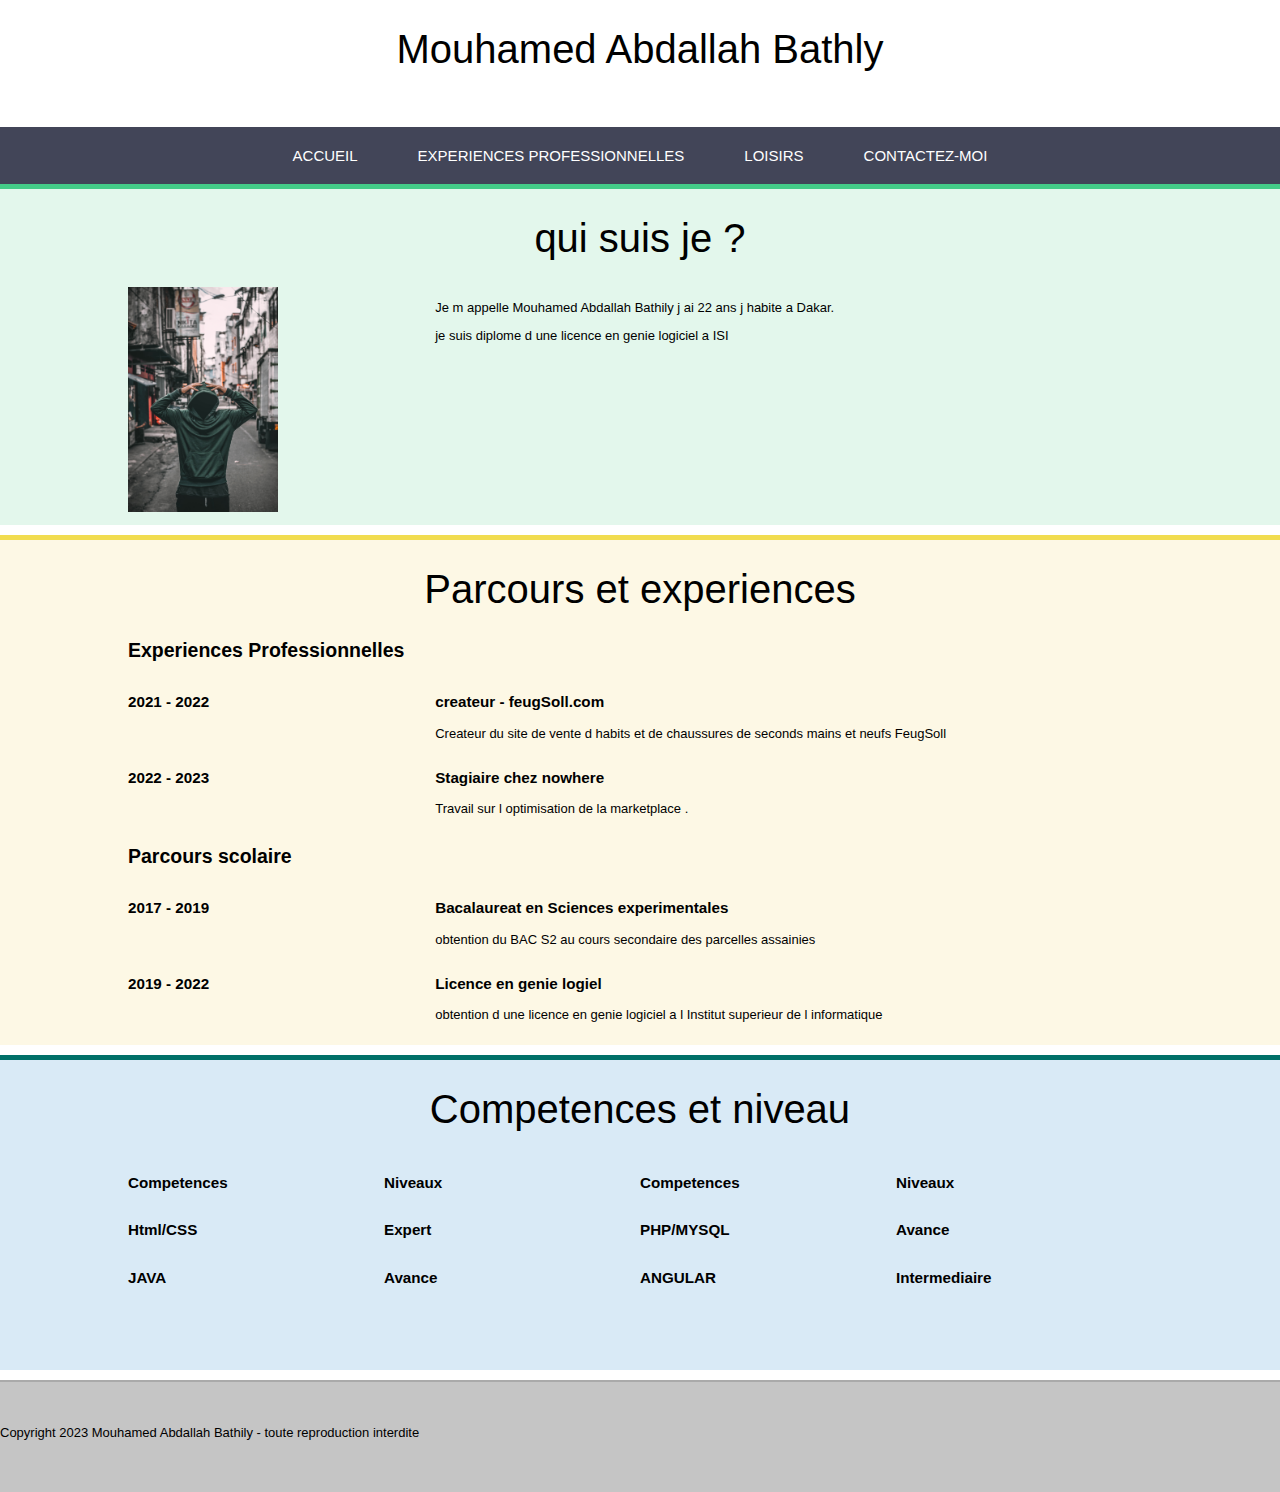
<file: index.html>
<!DOCTYPE html>
<html lang="fr-FR">
<head>
    <meta charset="UTF-8">
    <meta name="viewport" content="width=device-width, initial-scale=1.0">
    <meta name="description" content="Presentation de Mouhamed Abdallah Bathily - CV">
    <link rel="stylesheet" href="style.css">
    <title>Mon Cv en Ligne</title>
</head>
<body>
    <header>
        <h1>Mouhamed Abdallah Bathly</h1>
    </header>
    <nav>
        <div class="table">
            <ul>
                <li class="menu-ind">
                    <a href="index.html">Accueil</a>
                </li>
                <li class="menu-exp">
                    <a href="experiences-pro.html">Experiences  Professionnelles </a>
                </li>
                <li class="menu-hob">
                    <a href="hobbies.html">Loisirs</a>
                </li>
                <li class="menu-con">
                    <a href="contact.html">Contactez-moi</a>
                </li>
            </ul>
        </div>
    </nav>
    <article>
        <section class="presentation">
            <div class="sec">
                <h1>qui suis je ?</h1>
                <div class="left">
                    <img src="images/id.jpg" alt="Ma photo" width="150px">
                </div>
                <div class="right">
                    <p>Je  m appelle Mouhamed Abdallah Bathily j ai 22 ans  j habite a Dakar.</p>
                    <p>je suis diplome d une licence en genie logiciel a ISI</p>
                </div>
            </div>
            
        </section>
        <section class="parcours">
            <h1>Parcours et experiences</h1>
            <div class="sec">
                <h2>Experiences Professionnelles</h2>
                <div class="exp">
                    <div class="left">
                        <h3>2021 - 2022</h3>
                    </div>
                    <div class="right">
                        <h3>createur - feugSoll.com</h3>
                        <p>Createur du site de vente  d habits et de chaussures de seconds mains et neufs FeugSoll</p>
                    </div>
                </div>
                <div class="exp">
                    <div class="left">
                        <h3>2022 - 2023</h3>
                    </div>
                    <div class="right">
                        <h3>Stagiaire chez nowhere </h3>
                        <p>Travail sur l optimisation de la marketplace .</p>
                    </div>
                </div>
                <h2>Parcours scolaire</h2>
                <div class="exp">
                    <div class="left">
                        <h3>2017 - 2019</h3>
                    </div>
                    <div class="right">
                        <h3>Bacalaureat en Sciences experimentales</h3>
                        <p>obtention du BAC S2  au cours secondaire des parcelles assainies</p>
                    </div>
                </div>
                <div class="exp">
                    <div class="left">
                        <h3>2019 - 2022</h3>
                    </div>
                    <div class="right">
                        <h3>Licence en genie logiel</h3>
                        <p>obtention d une licence en genie logiciel a l Institut superieur de l informatique</p>
                    </div>
                </div>
            </div>
        </section>
        <section class="competences">
            <h1>Competences et niveau</h1>
            <div class="sec">
                <div class="cLeft">
                    <div class="sous">
                        <div class="sousLeft"><h3>Competences</h3></div>
                        <div class="sousRight"><h3>Niveaux</h3></div>
                    </div>
                    <div class="sous">
                        <div class="sousLeft"><h3>Html/CSS</h3></div>
                        <div class="sousRight"><h3>Expert</h3></div>
                    </div>
                    <div class="sous">
                        <div class="sousLeft"><h3>JAVA</h3></div>
                        <div class="sousRight"><h3>Avance</h3></div>
                    </div>
                </div>
                <div class="cRight">
                    <div class="sous">
                        <div class="sousLeft"><h3>Competences</h3></div>
                        <div class="sousRight"><h3>Niveaux</h3></div>
                    </div>
                    <div class="sous">
                        <div class="sousLeft"><h3>PHP/MYSQL</h3></div>
                        <div class="sousRight"><h3>Avance</h3></div>
                    </div>
                    <div class="sous">
                        <div class="sousLeft"><h3>ANGULAR</h3></div>
                        <div class="sousRight"><h3>Intermediaire</h3></div>
                    </div>
                </div>
            </div>
        </section>
    </article>
    <footer>
        <p>Copyright 2023 Mouhamed Abdallah Bathily - toute reproduction interdite </p>
    </footer>
</body>

</html>
</file>
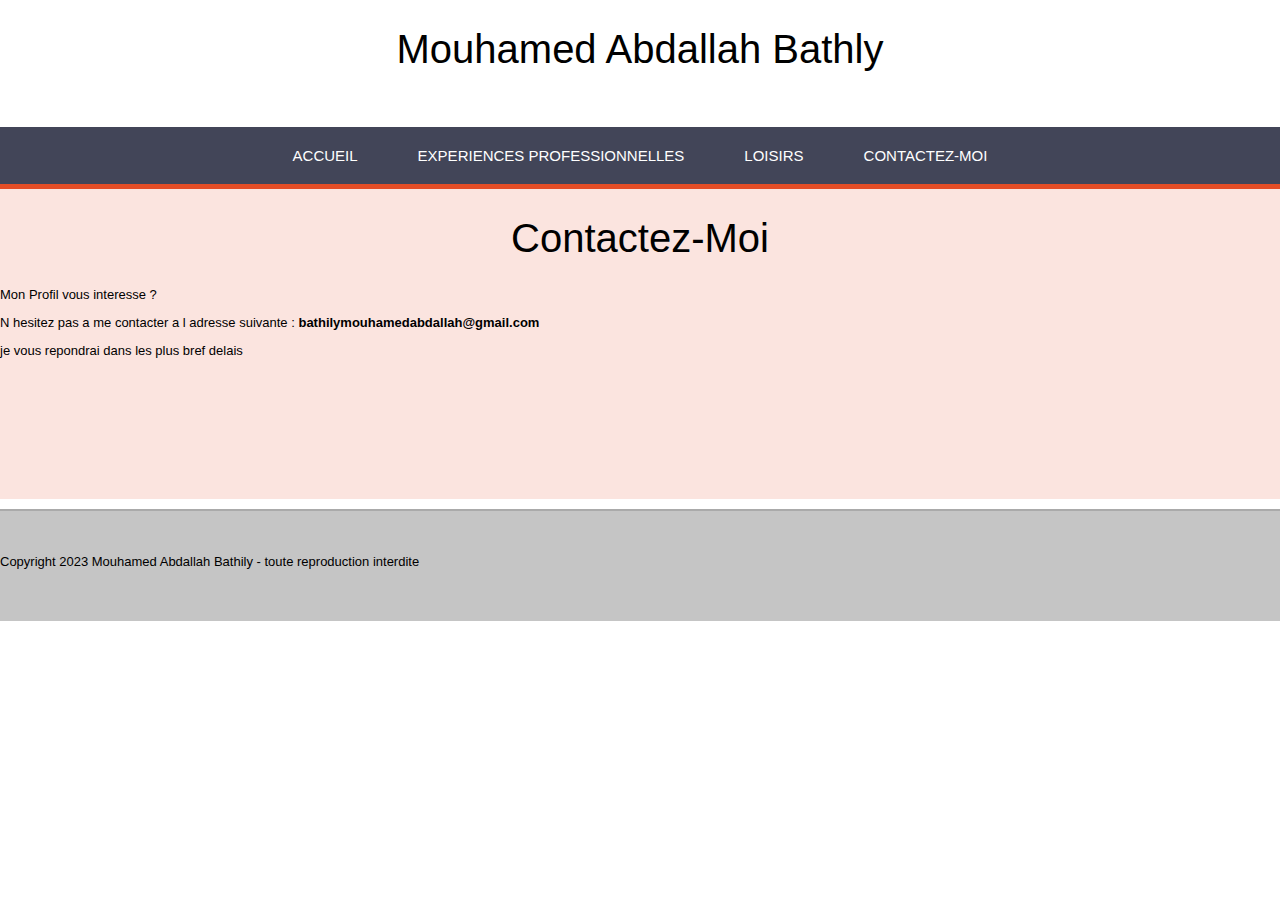
<file: contact.html>
<!DOCTYPE html>
<html lang="fr-FR">
<head>
    <meta charset="UTF-8">
    <meta name="viewport" content="width=device-width, initial-scale=1.0">
    <link rel="stylesheet" href="style.css">
    <title>Mon Cv en Ligne</title>
</head>
<body>
    <header>
        <h1>Mouhamed Abdallah Bathly</h1>
    </header>
    <nav>
        <div class="table">
            <ul>
                <li class="menu-ind">
                    <a href="index.html">Accueil</a>
                </li>
                <li class="menu-exp">
                    <a href="experiences-pro.html">Experiences  Professionnelles </a>
                </li>
                <li class="menu-hob">
                    <a href="hobbies.html">Loisirs</a>
                </li>
                <li class="menu-con">
                    <a href="contact.html">Contactez-moi</a>
                </li>
            </ul>
        </div>
    </nav>
    <section class="rouge">
        <h1>Contactez-Moi </h1>
        <p>Mon Profil vous interesse ?</p>
        <p>N hesitez pas a me contacter a l adresse suivante : <strong>bathilymouhamedabdallah@gmail.com</strong></p>
        <p>je vous repondrai dans les plus bref delais</p>
    </section>
    <footer>
        <p>Copyright 2023 Mouhamed Abdallah Bathily - toute reproduction interdite </p>
    </footer>
</body>

</html>
</file>
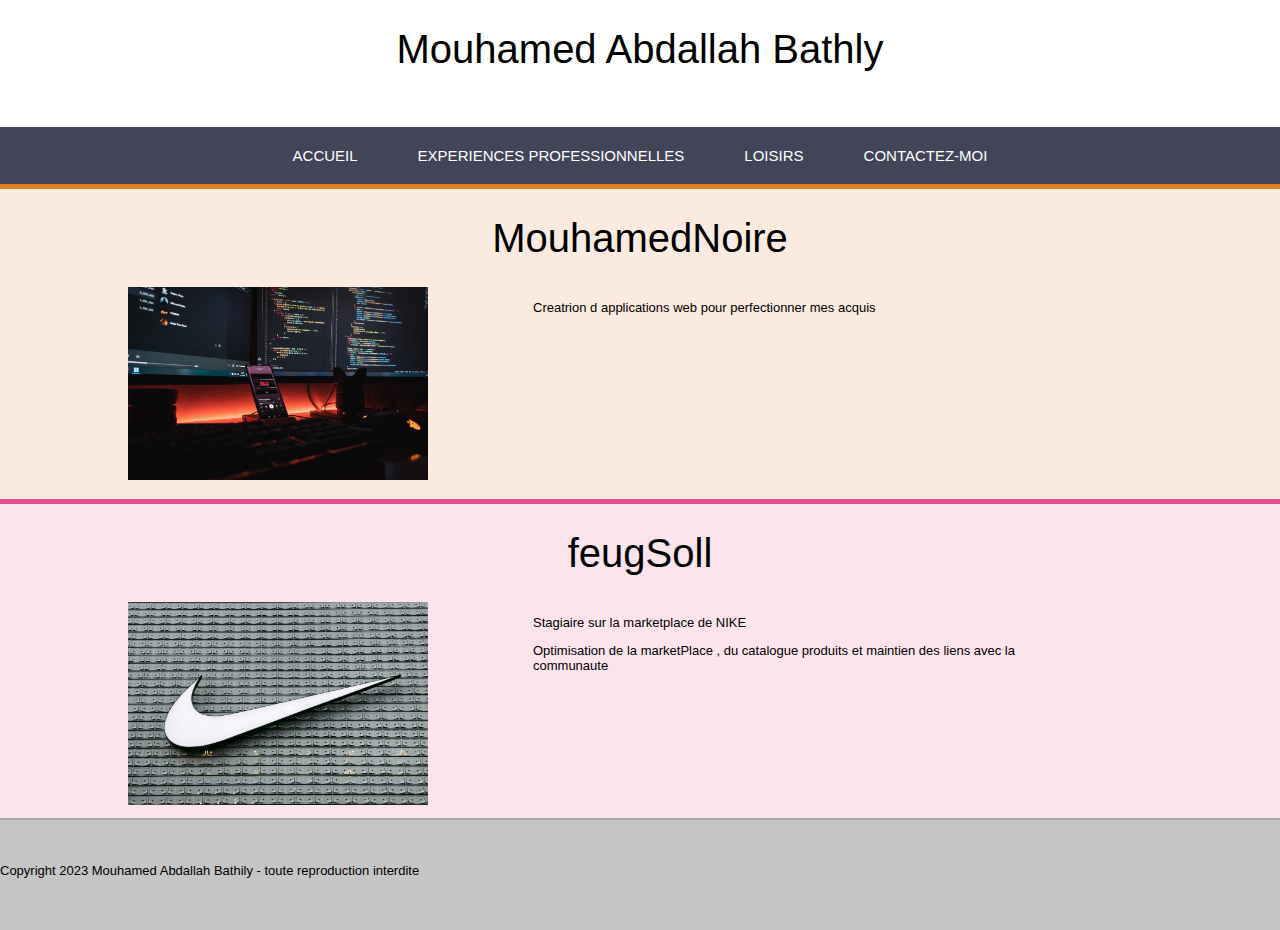
<file: experiences-pro.html>
<!DOCTYPE html>
<html lang="fr-FR">
<head>
    <meta charset="UTF-8">
    <meta name="viewport" content="width=device-width, initial-scale=1.0">
    <meta name="description" content="decouvrez mes expereriences professionnelles passees">
    <link rel="stylesheet" href="style.css">
    <title>Mon Cv en Ligne</title>
</head>
<body>
    <header>
        <h1>Mouhamed Abdallah Bathly</h1>
    </header>
    <nav>
        <div class="table">
            <ul>
                <li class="menu-ind">
                    <a href="index.html">Accueil</a>
                </li>
                <li class="menu-exp">
                    <a href="experiences-pro.html">Experiences  Professionnelles </a>
                </li>
                <li class="menu-hob">
                    <a href="hobbies.html">Loisirs</a>
                </li>
                <li class="menu-con">
                    <a href="contact.html">Contactez-moi</a>
                </li>
            </ul>
        </div>
    </nav>
    <section class="orange">
        <h1>MouhamedNoire</h1>
        <div class="sec">
            <div class="leftExp">
                <a href="https://github.com/MouhamedNoire"><img src="images/dev.jpg" alt="mes travaux" width="300px" target="blank"></a>
            </div>
            <div class="rightExp">
                <p>Creatrion d applications web pour perfectionner mes acquis</p>
            </div>
        </div>
    </section>
    <section class="rose">
        <h1>feugSoll</h1>
        <div class="sec">
            <div class="leftExp">
                <a href="https://www.nike.com/fr/"><img src="images/nike.jpg" alt="le site de feugSoll" width="300px" target="blank"></a>
            </div>
            <div class="rightExp">
                <p>Stagiaire sur la marketplace de NIKE</p>
                <p>Optimisation de la marketPlace , du catalogue produits et maintien des liens avec la communaute </p>
            </div>
        </div>
    </section>
    <footer>
        <p>Copyright 2023 Mouhamed Abdallah Bathily - toute reproduction interdite </p>
    </footer>
</body>

</html>
</file>
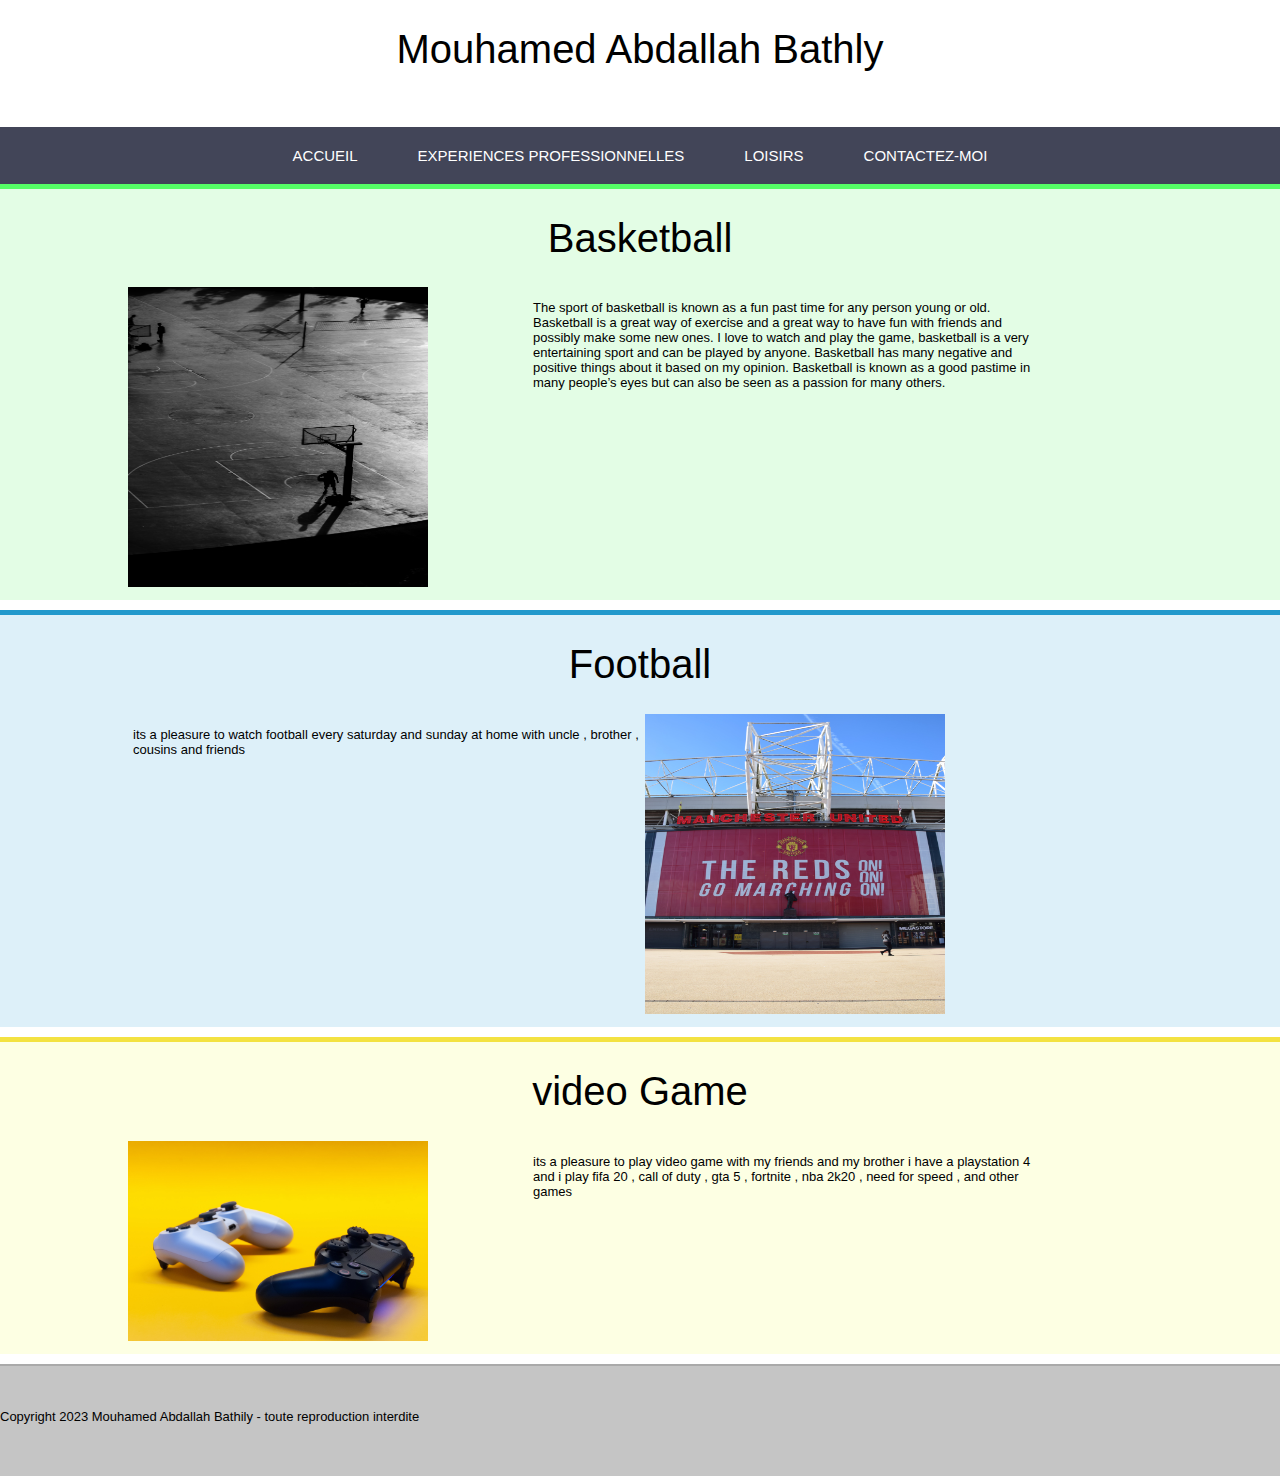
<file: hobbies.html>
<!DOCTYPE html>
<html lang="fr-FR">
<head>
    <meta charset="UTF-8">
    <meta name="viewport" content="width=device-width, initial-scale=1.0">
    <link rel="stylesheet" href="style.css">
    <title>Mon Cv en Ligne</title>
</head>
<body>
    <header>
        <h1>Mouhamed Abdallah Bathly</h1>
    </header>
    <nav>
        <div class="table">
            <ul>
                <li class="menu-ind">
                    <a href="index.html">Accueil</a>
                </li>
                <li class="menu-exp">
                    <a href="experiences-pro.html">Experiences  Professionnelles </a>
                </li>
                <li class="menu-hob">
                    <a href="hobbies.html">Loisirs</a>
                </li>
                <li class="menu-con">
                    <a href="contact.html">Contactez-moi</a>
                </li>
            </ul>
        </div>
    </nav>
    <section class="vert">
        <h1>Basketball</h1>
        <div class="sec">
            <div class="leftExp">
                <img src="images/basketball.jpg" width="300" height="300px" alt="Basketball">
            </div>
            <div class="rightExp">
                <p>
                    The sport of basketball is known as a fun past time for any person young or old. 
                    Basketball is a great way of exercise and a great way to have fun with friends and possibly make some new ones. 
                    I love to watch and play the game, basketball is a very entertaining sport and can be played by anyone. 
                    Basketball has many negative and positive things about it based on my opinion. 
                    Basketball is known as a good pastime in many people’s eyes but can also be seen as a passion for many others. 
                </p>
            </div>
        </div>
    </section>
    <section class="bleu">
        <h1>Football</h1>
        <div class="sec">
            <div class="rightExp">
                <p>its a pleasure to watch football every saturday and sunday 
                    at home with uncle , brother , cousins and friends</p>
            </div>
            <div class="leftExp">
                <img src="images/manUtd.jpg" width="300" height="300px" alt="Football">
            </div>
        </div>
    </section>
    <section class="jaune">
      <h1>video Game</h1>
      <div class="sec">
        <div class="leftExp">
            <img src="images/playS.jpg" width="300" alt="video game">
        </div>
        <div class="rightExp">
            <p>its a pleasure to play video game with my friends and my brother
                i have a playstation 4 and i play fifa 20 , call of duty , gta 5 , fortnite , nba 2k20 , need for speed , 
                and other games
            </p>
        </div>
      </div>
    </section>
    <footer>
        <p>Copyright 2023 Mouhamed Abdallah Bathily - toute reproduction interdite </p>
    </footer>
</body>

</html>
</file>
<file: style.css>
body{
    font-family: 'Century Gothic', Calibri, sans-serif;
    font-size: 13px;
    margin: 0px;
    padding: 0px;
}

h1{
    font-size: 40px;
    font-weight: normal;
    text-align: center;
}

header{
    height: 100px;
}

footer{
    height: 80px;
    padding-top: 30px;
    background-color: #c5c5c5;
    border-top: 2px solid #AAA;
}

nav{
    width: 100%;
    background-color: #424558;
}

nav ul{
    margin: 0px;
    padding: 0px;
}

nav li{
    list-style-type: none;
    float: left;
}

nav a{
    display: inline-block;
    text-decoration: none;
    padding: 20px 30px;
    color: #FFF;
    text-transform: uppercase;
    font-size: 15px;
}

.table{
    display: table;
    margin: 0 auto;
}

.menu-ind:hover , .presentation{
    border-top: 5px solid #4c8;
    background-color: rgba(64,200,130,0.15);
}

.menu-exp:hover , .parcours{
    border-top: 5px solid #f1dc4f;
    background-color: rgba(241,211,79,0.15);
}

.menu-hob:hover ,.competences{
    border-top: 5px solid #007068;
    background-color:rgba(000,112,192,0.15);
}

.menu-con:hover{
    border-top: 5px solid #E44D26;
    background-color: rgba(255,0,0,0.15);
}

nav li:hover a{
    padding: 15px 30px 20px 30px;
}


section{
    width: 100%;
    min-height: 300px;
    padding-bottom: 10px;
    margin-bottom: 10px;
}

.sec{
    margin: 0px 10%;
}

.left{
    float: left;
    width: 30%;
}

.right{
    float: left;
    width: 70%;
}

.cLeft , .cRight, .sousLeft , .sousRight{
    width: 50%;
    float: left;
    
}
.sec::after , .exp::after{
    content:"";
    display: table;
    clear: both;
}


/*experiences .css*/

.orange{
    border-top: 5px solid #e47d26;
    background-color: rgba(228,117,38,0.15);
    margin-bottom: 0px;
}

.rose{
    border-top: 5px solid #e44d96;
    background-color: rgba(228,77,128,0.15);
    margin-bottom: 0px;
}

.vert{
    border-top: 5px solid #5f6;
    background-color: rgba(70,240,80,0.15);
}

.bleu{
    border-top: 5px solid #29c;
    background-color: rgba(30,152,212,0.15);
}

.jaune{
    border-top: 5px solid #f3e241;
    background-color: rgba(240,255,69,0.15);
}

.leftExp{
    width: 45%;
    float: left;
}

.rightExp{
    width: 50%;
    float: left;
    margin-left: 5px;
}

.leftExp{
    width:100%;
    max-width: 400px;
}

.rouge{
    border-top: 5px solid #e44d26;
    background-color: rgba(228,77,38,0.15);
}


@media screen and (max-width:780px){
    header {
        height: 50px;
    }

    h1 {
        font-size: 28px;
        margin: 20px 0px 0px 0px;
    }

    nav li a{
        font-size: 12px;
        padding: 10px;
    }

    nav li:hover a{
        padding: 5px 10px 10px 10px;
    }

}
</file>
